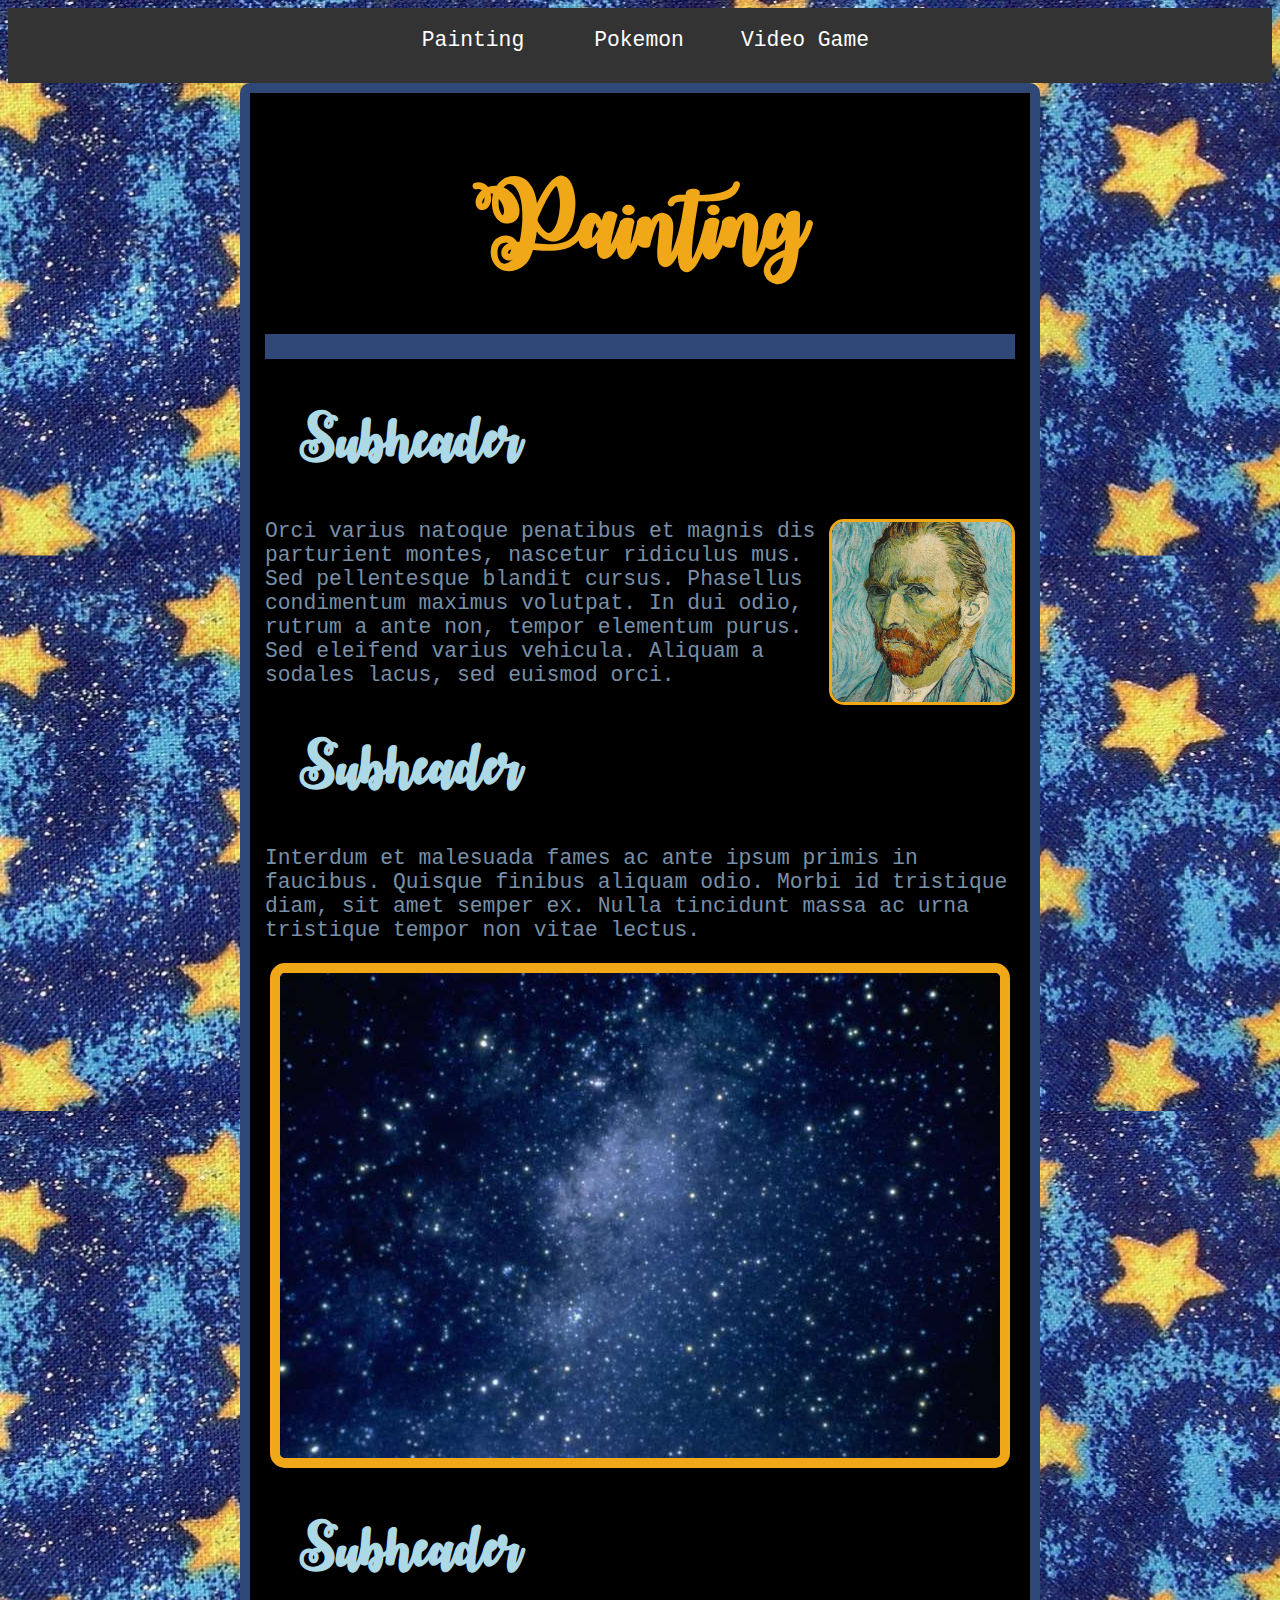
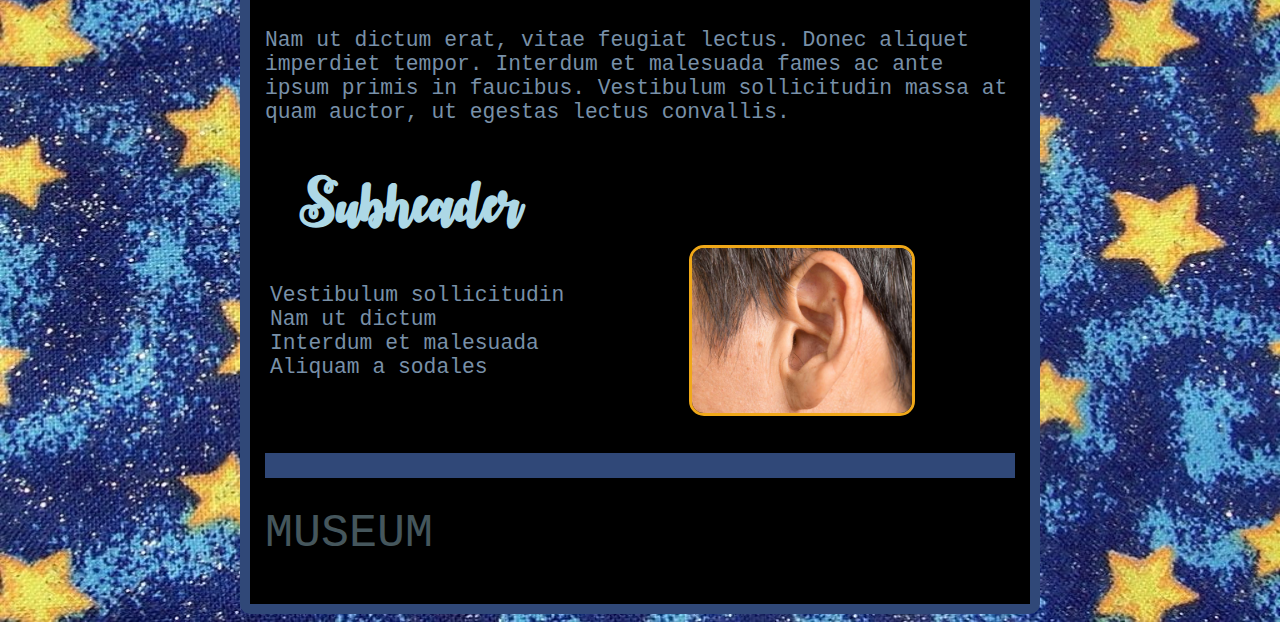
<file: StarryNightWeb-master/index.html>
<!DOCTYPE html>

<html>

<head>

  <title>Painting</title>

  <link rel="stylesheet" href="index.css">

</head>

<body>

  <div class="nav">
    <div>
    <ul>
      <li><a href="index.html"> Painting </a></li>
      <li><a href="poke.html"> Pokemon </a></li>
      <li><a href="mine.html"> Video Game </a></li>
    </ul>
  </div>
  </div>

  <div class = "Main">

  <h1>Painting</h1>

  <div class="Line"> </div>

  <h2>Subheader</h2>

  <img class="Pic"src="vangogh.jpg"> </img>

  <p>Orci varius natoque penatibus et magnis dis parturient montes, nascetur ridiculus mus. Sed pellentesque blandit cursus. Phasellus condimentum maximus volutpat. In dui odio, rutrum a ante non, tempor elementum purus. Sed eleifend varius vehicula. Aliquam a sodales lacus, sed euismod orci.</p>

  <h2>Subheader</h2>


  <p>Interdum et malesuada fames ac ante ipsum primis in faucibus. Quisque finibus aliquam odio. Morbi id tristique diam, sit amet semper ex. Nulla tincidunt massa ac urna tristique tempor non vitae lectus. </p>
  <img class="Night" src="night.jfif"> </img>

  <h2>Subheader</h2>

  <p>Nam ut dictum erat, vitae feugiat lectus. Donec aliquet imperdiet tempor. Interdum et malesuada fames ac ante ipsum primis in faucibus. Vestibulum sollicitudin massa at quam auctor, ut egestas lectus convallis.</p>

  <img class="ear" src="ear.jpg">

  <div class="List">

    <h2>Subheader</h2>

    <ul>

      <li>Vestibulum sollicitudin</li>
      <li>Nam ut dictum</li>
      <li>Interdum et malesuada</li>
      <li>Aliquam a sodales</li>

    </ul>

  </div>

  <br>
  <br>

  <div class="Line"> </div>

  <br>

  <a href="https://www.moma.org/collection/works/79802"> MUSEUM </a>

  <br>
  <br>

  </div>

</body>

</html>
</file>
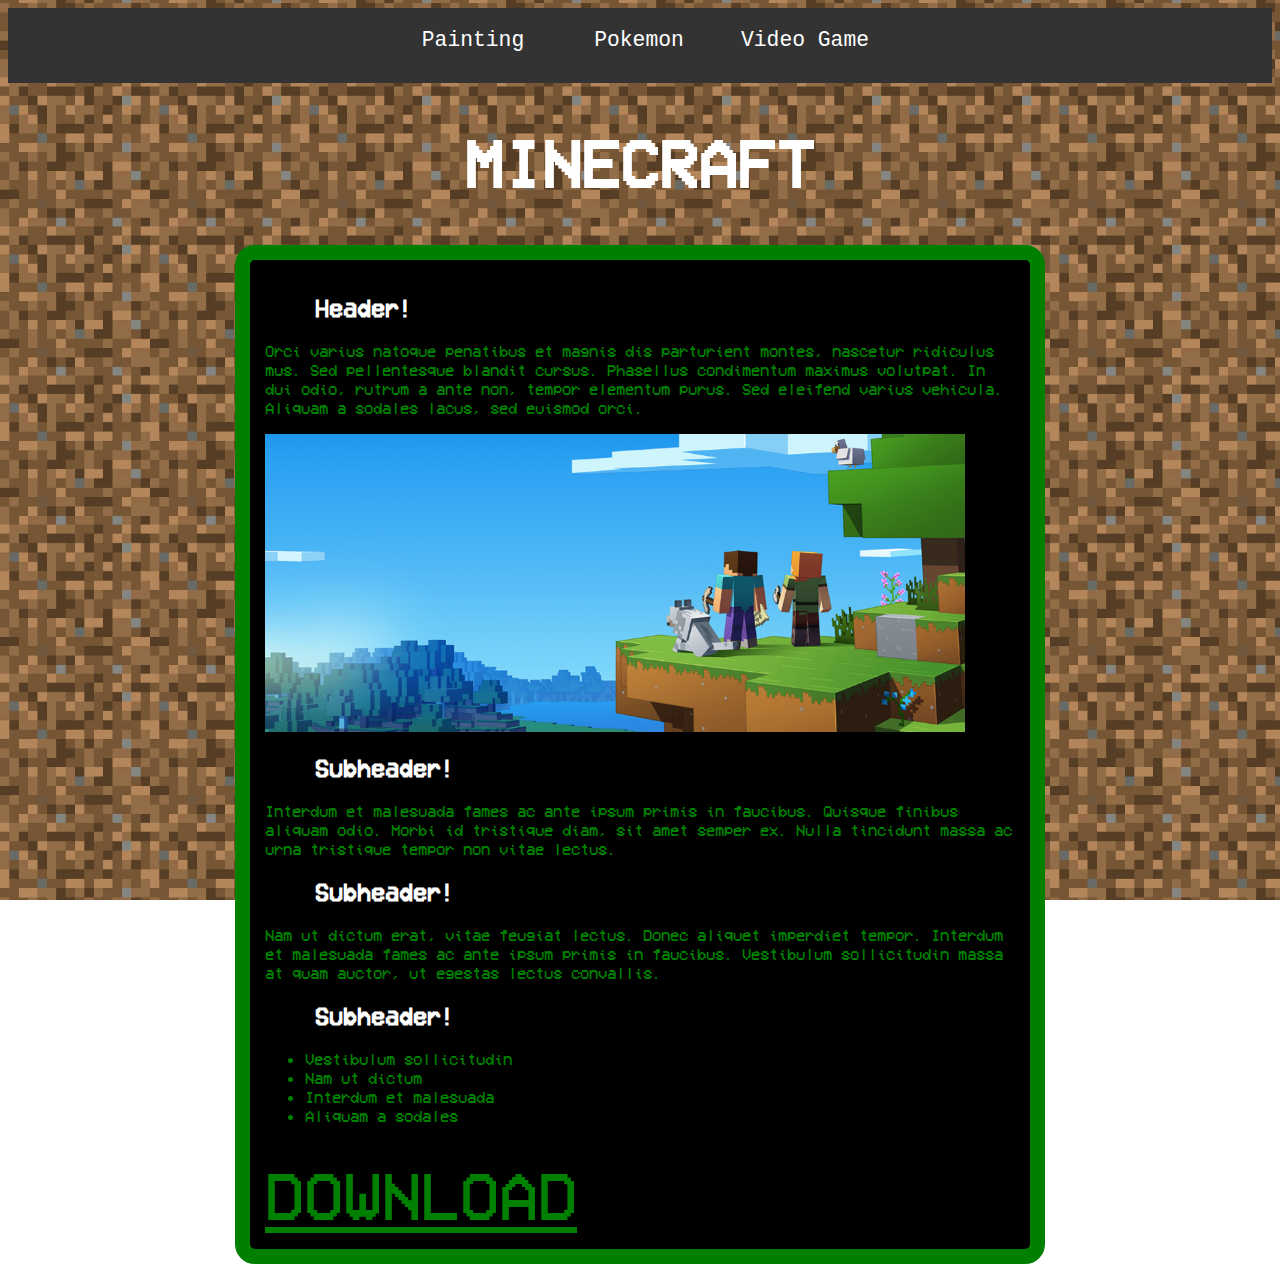
<file: StarryNightWeb-master/mine.html>
<!DOCTYPE html>

<html>

<head>

	<title> Website </title>

	<link rel="stylesheet" href="mine.css">

</head>

<body>

	<div class="nav">
    <div>
    <ul>
      <li><a href="index.html"> Painting </a></li>
      <li><a href="poke.html"> Pokemon </a></li>
      <li><a href="mine.html"> Video Game </a></li>
    </ul>
  </div>
  </div>

	<!--<div class = "Navigation">

		<div>

			<h1> Minecraft! </h1>

		</div>

		<a> Home </a>

		<a> Download </a>

		<a> Pop Culture </a>

	</div> /!-->

	<h1>

		MINECRAFT

	</h1>

	<div class = "Main">

		<h2> Header! </h1>

		<p>Orci varius natoque penatibus et magnis dis parturient montes, nascetur ridiculus mus. Sed pellentesque blandit cursus. Phasellus condimentum maximus volutpat. In dui odio, rutrum a ante non, tempor elementum purus. Sed eleifend varius vehicula. Aliquam a sodales lacus, sed euismod orci.</p>

		<img src="Image1.png"> </img>

		<h2> Subheader! </h2>

		<p>Interdum et malesuada fames ac ante ipsum primis in faucibus. Quisque finibus aliquam odio. Morbi id tristique diam, sit amet semper ex. Nulla tincidunt massa ac urna tristique tempor non vitae lectus. </p>

		<h2> Subheader! </h2>

		<p>Nam ut dictum erat, vitae feugiat lectus. Donec aliquet imperdiet tempor. Interdum et malesuada fames ac ante ipsum primis in faucibus. Vestibulum sollicitudin massa at quam auctor, ut egestas lectus convallis.
		</p>

		<h2> Subheader! </h2>

		<ul>

			<li>	Vestibulum sollicitudin
	 </li>

	 <li>
Nam ut dictum

</li>

<li>
Interdum et malesuada
</li>

<li>
Aliquam a sodales
</li>

		</ul>

		<br>

		<a href="https://minecraft.net"> DOWNLOAD </a>

	</div>

</body>

</html>
</file>
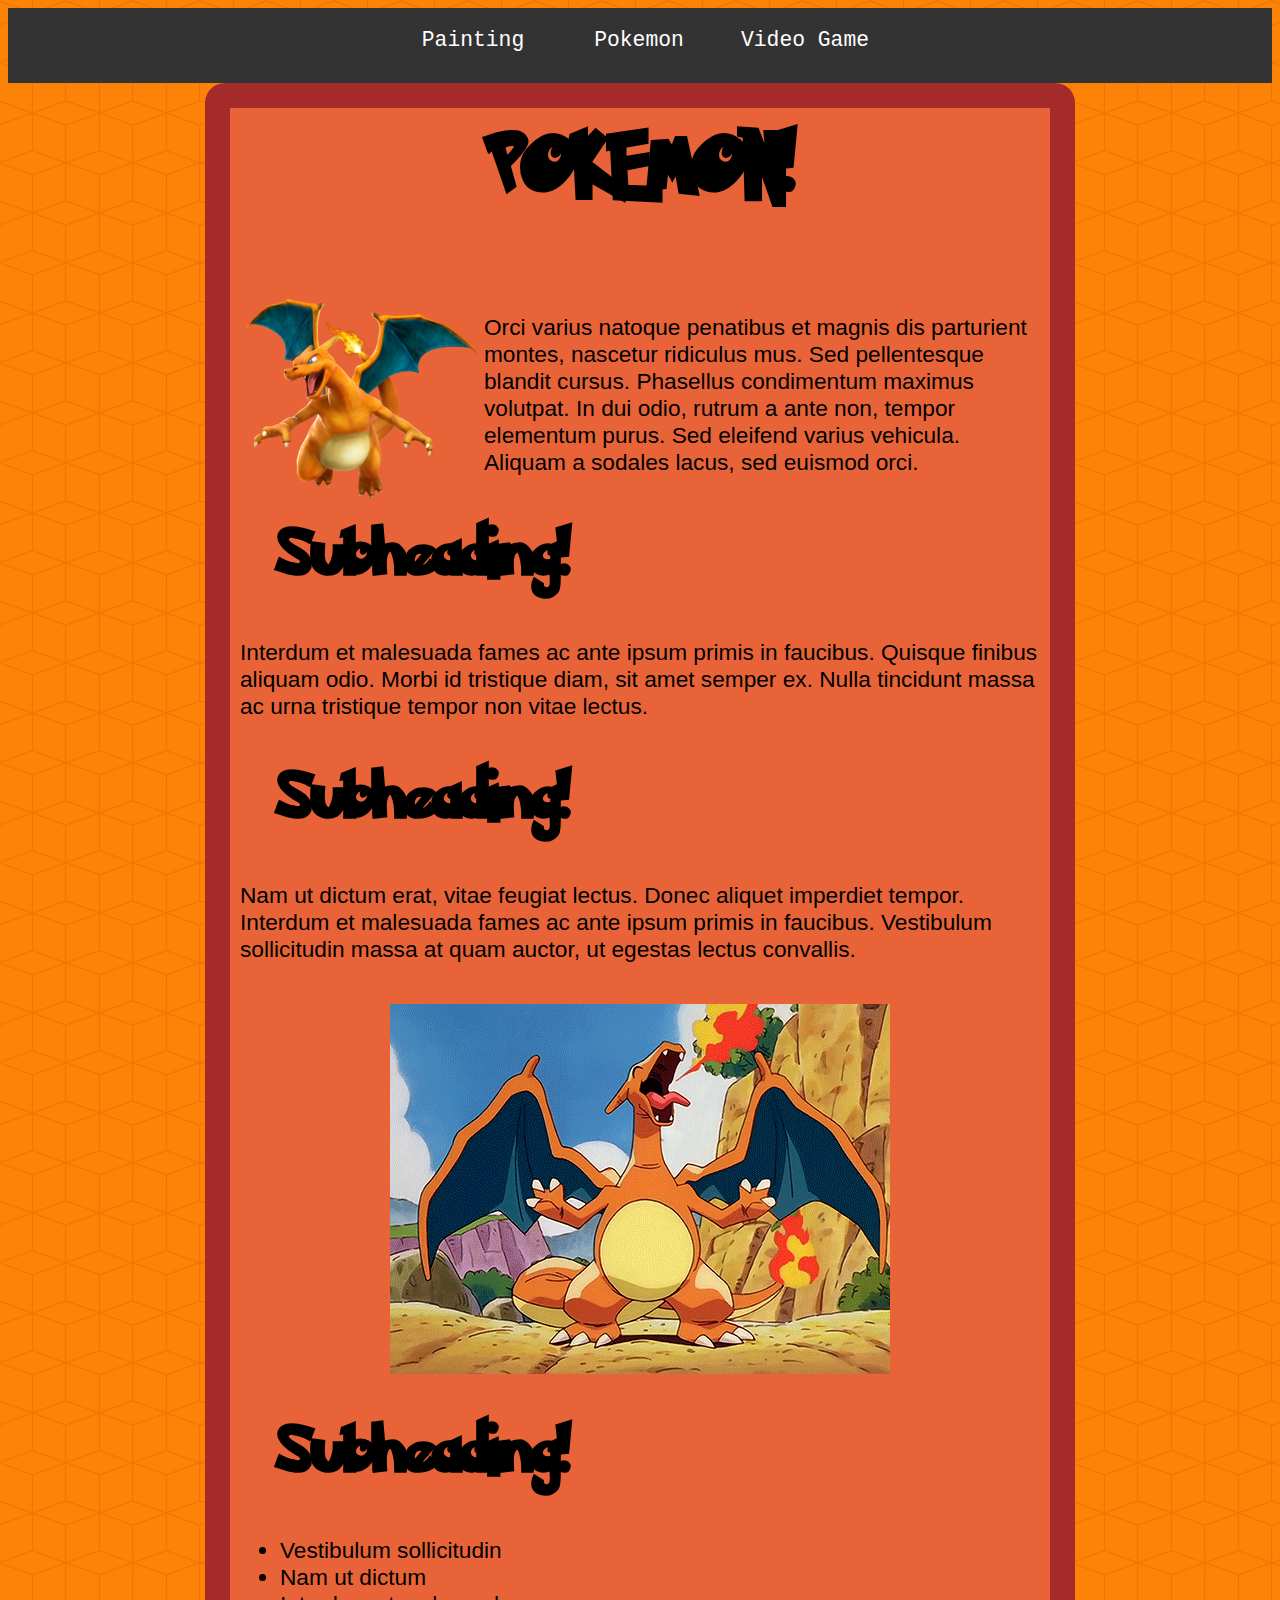
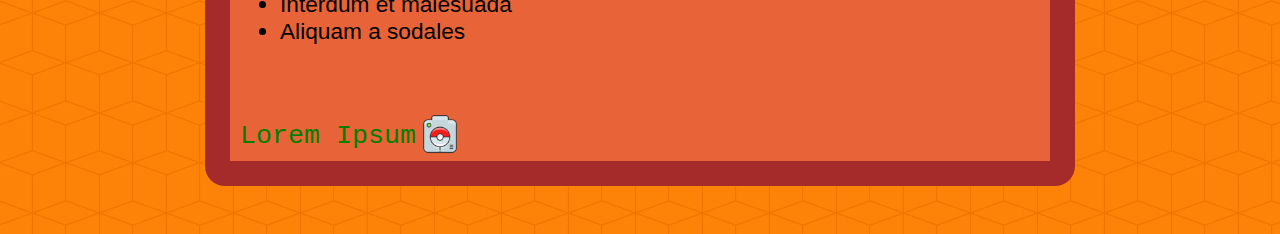
<file: StarryNightWeb-master/poke.html>
<!DOCTYPE html>

<html>

  <head>

    <title> Pokemon </title>

    <link rel="stylesheet" href = "poke.css">

  </head>

  <body>

    <div class="nav">
      <div>
      <ul>
        <li><a href="index.html"> Painting </a></li>
        <li><a href="poke.html"> Pokemon </a></li>
        <li><a href="mine.html"> Video Game </a></li>
      </ul>
    </div>
    </div>

    <div class="Main">

      <h1>POKEMON!</h1>

      <br>
      <br>
      <br>

      <img src = "Charizard.png" width="230" height="200" class="charizard">
      <p>Orci varius natoque penatibus et magnis dis parturient montes, nascetur ridiculus mus. Sed pellentesque blandit cursus. Phasellus condimentum maximus volutpat. In dui odio, rutrum a ante non, tempor elementum purus. Sed eleifend varius vehicula. Aliquam a sodales lacus, sed euismod orci.</p>

      <h2>Subheading!</h2>

      <p>Interdum et malesuada fames ac ante ipsum primis in faucibus. Quisque finibus aliquam odio. Morbi id tristique diam, sit amet semper ex. Nulla tincidunt massa ac urna tristique tempor non vitae lectus. </p>

      <h2>Subheading!</h2>

      <p>Nam ut dictum erat, vitae feugiat lectus. Donec aliquet imperdiet tempor. Interdum et malesuada fames ac ante ipsum primis in faucibus. Vestibulum sollicitudin massa at quam auctor, ut egestas lectus convallis.
      </p>

      <br>

      <img class="gif"src="charizard.gif">

      <h2>Subheading!</h2>


      <ul>
        <li>Vestibulum sollicitudin</li>
        <li>Nam ut dictum</li>
        <li>Interdum et malesuada</li>
        <li>Aliquam a sodales</li>

      </ul>

      <br>
      <br>
      <br>


      <img src="book.png" width="40" height="40" class="book">
      <a href="https://www.pokemon.com/us/pokedex/charizard"> Lorem Ipsum </a>

    </div>
  </body>

</html>
</file>
<file: StarryNightWeb-master/index.css>
.Main
{
  width: 750px;
  margin-left: auto;
  margin-right: auto;

  border: 10px solid;
  border-radius: 10px;
  border-color: #304878;

  padding: 15px;

  font-family: monospace;

  background-color: black;

  color: #7890A8;

  font-family: font;
}

.nav
{
  background-color: #333;

  height: 75px;
}

.nav div
{
  width: 500px;
  margin-left: auto;
  margin-right: auto;
  margin-top: auto;
  margin-bottom: auto;
}

.nav ul {
  list-style-type: none;
  margin: 0;
  padding: 0;
  overflow: hidden;
}

.nav li {
  float: left;
}

.nav li a {
  display: block;
  color: white;
  text-align: center;
  padding: auto;

  padding-top: 20px;
  padding-bottom: 0px;
  width: 166px;
  height: 55px;
  text-decoration: none;
}

.nav li a:hover {
  background-color: #111;
}

.List
{
  margin-right: 400px;
}

.Line
{
  height: 25px;

  background-color: #304878;
}

h1
{
  text-align: center;

  color: #F0A818;

  font-size: 55pt;
}

h2
{
  margin-left: 35px;

  color: #add8e6;

  font-size: 35pt;


}

p, li
{
  font-family: monospace;
  font-size: 16pt;

}

.Pic
{
    width: 180px;
    height: 180px;
    float: right;

    border: 3px solid;
    border-color: #F0A818;
    border-radius: 15px;

}

.ear
{
    width: 220px;
    height: 165px;
    float: right;

    margin-right: 100px;
    margin-top: 100px;

    border: 3px solid;
    border-color: #F0A818;
    border-radius: 15px;

}

.Night
{

    display: block;
    margin-left: auto;
    margin-right: auto;


    border: 10px solid;
    border-radius: 15px;
    border-color: #F0A818;
}

@font-face {
  font-family: 'font';
  src:url('font.ttf');
}

ul
{
  list-style-type: none;
  margin-left: -35px;
}

.Main a:link, a:visited
{
  margin-left: auto;
  margin-right: auto;

  color: #add8e6;
  font-size: 35pt;
  font-family: monospace;

  text-decoration: none;

  text-align: center;

  opacity: 0.4;
}

.Main a:hover, a:active
{
  color: #add8e6;
  font-family: monospace;

  opacity: 1;

  text-decoration: line-through;

  text-align: center;
}

body
{
  background-image: url('Background.jpg');
  background-repeat: round;
}
</file>
<file: StarryNightWeb-master/mine.css>
.Navigation
{
  margin-left: 0;
  margin-right: 0;

  height: 75px;

  background-color: green;
}

.Navigation a
{
  margin-left: 200px;

  margin-bottom: 50px;
}

.Navigation div
{
  margin-left: 50px;
  margin-right: 1000px;
  height: auto;
}

h1
{
  text-align: center;
  font-size: 50pt;
}

.Main
{
  width: 750px;
  margin-left: auto;
  margin-right: auto;

  background-color: black;

  border: 15px solid green;
  border-radius: 20px;

  padding: 15px;
}

.nav
{
  font-family: monospace;
  font-size: 20pt;
  background-color: #333;

  height: 75px;
}

.nav div
{
  width: 500px;
  margin-left: auto;
  margin-right: auto;
  margin-top: auto;
  margin-bottom: auto;
}

.nav ul {
  list-style-type: none;
  margin: 0;
  padding: 0;
  overflow: hidden;
}

.nav li {
  float: left;
}

.nav li a {
  font-size: 16pt;

  display: block;
  color: white;
  text-align: center;
  padding: auto;

  padding-top: 20px;
  padding-bottom: 0px;
  width: 166px;
  height: 55px;
  text-decoration: none;
}

.nav li a:hover {
  background-color: #111;
}

@font-face {
    font-family: 'font'; /*a name to be used later*/
    src: url('VCR_OSD_MONO_1.001.ttf'); /*URL to font*/
}

.Main h2
{
  margin-left: 50px;
}

img
{
  width: 700px;


  align: middle;
}

li
{
  color: green;
}

p{
  color: green;
}

a {
  color: green;

  font-size: 50pt;
}
body
{
  font-family: font;

  color: white;

 background-image: url('DirtBlock.jpg');

 background-size: auto;
 background-repeat: repeat;
 background-attachment: fixed;
 background-position: left;
background-size: 150px, 150px;
}
</file>
<file: StarryNightWeb-master/poke.css>
.Main
{
  width: 800px;
/*  height: 800px;*/
  margin-left: auto;
  margin-right: auto;

  border: 25px solid brown;
  border-radius: 20px;

  padding: 10px;

  background-color: rgb(232, 100, 56);

}

p,ul,li
{
  font-family: arial;

  font-size: 17pt;
}

.gif{
  display: block;
  margin-left: auto;
  margin-right: auto;
}

a:link, a:visited
{
  color: green;
  font-size: 20pt;
  font-family: monospace;

  text-decoration: none;
}

a:hover, a:active
{
  color: green;
  font-size: 20pt;
  font-family: monospace;

  text-decoration: line-through;
}

li
{

}

h1
{
  text-align: center;
  font-family: font;

  font-size: 50pt;

  height: 70px;

  margin-top: 5px;
}

.charizard
{
  float: left;

  margin: 7px;
}

.nav
{
  font-family: monospace;
  font-size: 20pt;
  background-color: #333;

  height: 75px;
}

.nav div
{
  width: 500px;
  margin-left: auto;
  margin-right: auto;
  margin-top: auto;
  margin-bottom: auto;
}

.nav ul {
  list-style-type: none;
  margin: 0;
  padding: 0;
  overflow: hidden;
}

.nav li {
  float: left;
}

.nav li a {
  font-size: 16pt;

  display: block;
  color: white;
  text-align: center;
  padding: auto;

  padding-top: 20px;
  padding-bottom: 0px;
  width: 166px;
  height: 55px;
  text-decoration: none;
}

.nav li a:hover {
  background-color: #111;
}

.book
{
  float:right;

  margin-right: 580px;
  margin-bottom: 80px;
  margin-top: -7px;
}

h2
{
  font-family: font;
  margin-left: 40px;

  font-size: 40pt;
}

@font-face {
  font-family: 'font';
  src:url('Pokemon Solid.ttf');
}

body
{
  background-image: url('hhh.png');

}
</file>
